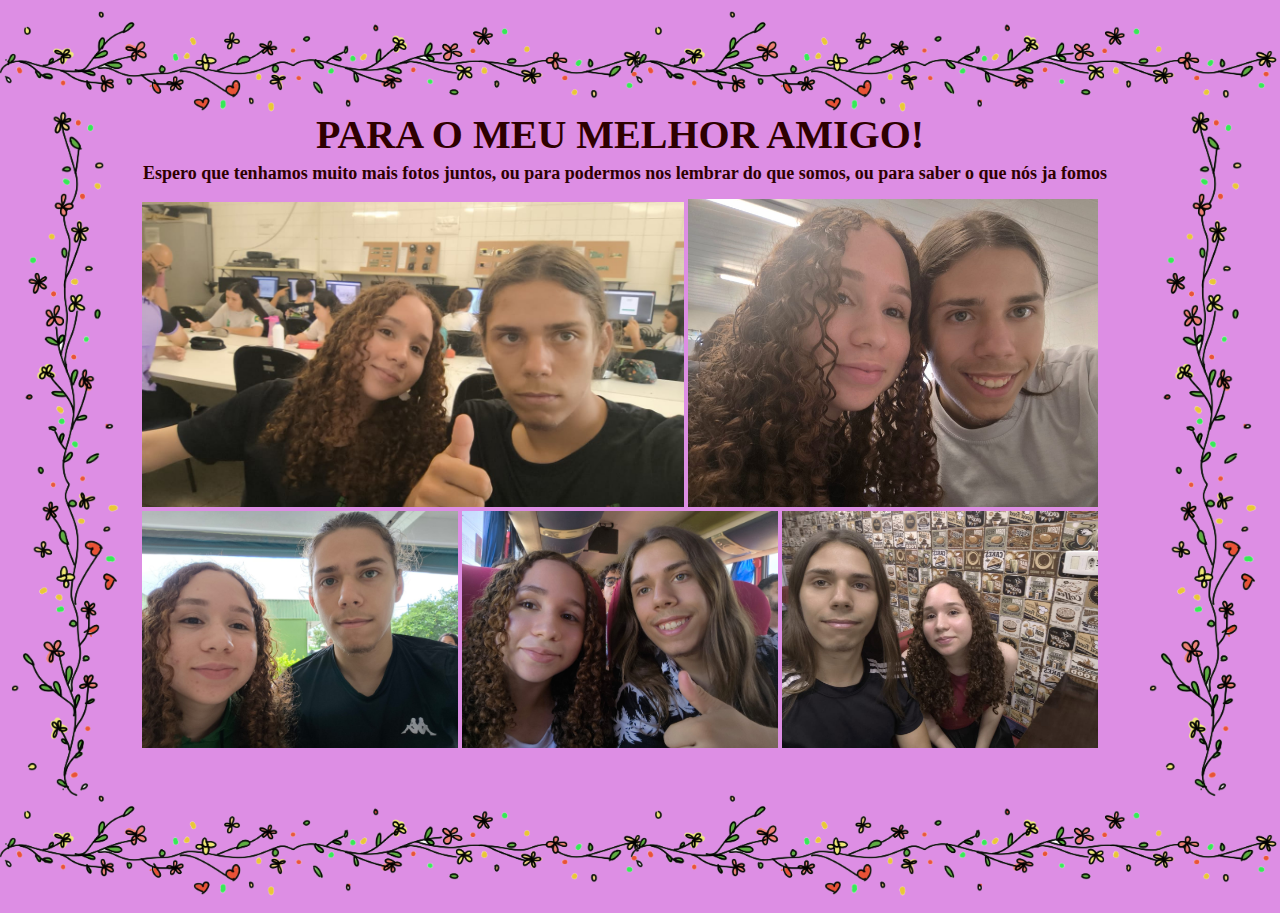
<file: index.html>
<!DOCTYPE html>
<html>
<head>
    <meta charset="utf-8">
    <title>Mural de Fotos</title>
    <link href="bootstrap.css" rel="stylesheet">
</head>


<body style="background-color: rgb(221, 142, 228);" >

    <header >
        <img src="flores.png" class="floresh" >
        <img src="flores.png" class="floresh" >
    </header>

   
   
    <main>
        <div style="display: inline-flex">

        <div style="text-align: left;">
        <img src="flores v.png" class="floresv" >
        </div>
               
        <div style="text-align: center; cursor: pointer;"> 
            <h1> PARA O MEU MELHOR AMIGO!</h1>
            <h2> Espero que tenhamos muito mais fotos juntos, ou para podermos nos lembrar do que somos, ou para saber o que nós ja fomos </h2>
            <img src="Foto 1.jpeg" width="51.5%">
            <img src="Foto 3.jpeg" width="39%">
            <img src="Foto 2.jpeg" width="30%">
            <img src="Foto 4.jpeg" width="30%" >
            <img src="Foto 5.jpeg" width="30%" >
        </div>

        <div style="text-align: right; margin-right: 40px;">
            <img src="flores v.png" class="floresv" >
        </div>
        
        </div>
        
       
    </main>
  
  <footer > 
    <img src="flores.png" class="floresh" >
    <img src="flores.png" class="floresh" >
  </footer>

 
</body> 
</html>
  


  <footer>

  </footer>
</body> 
</html>
</file>
